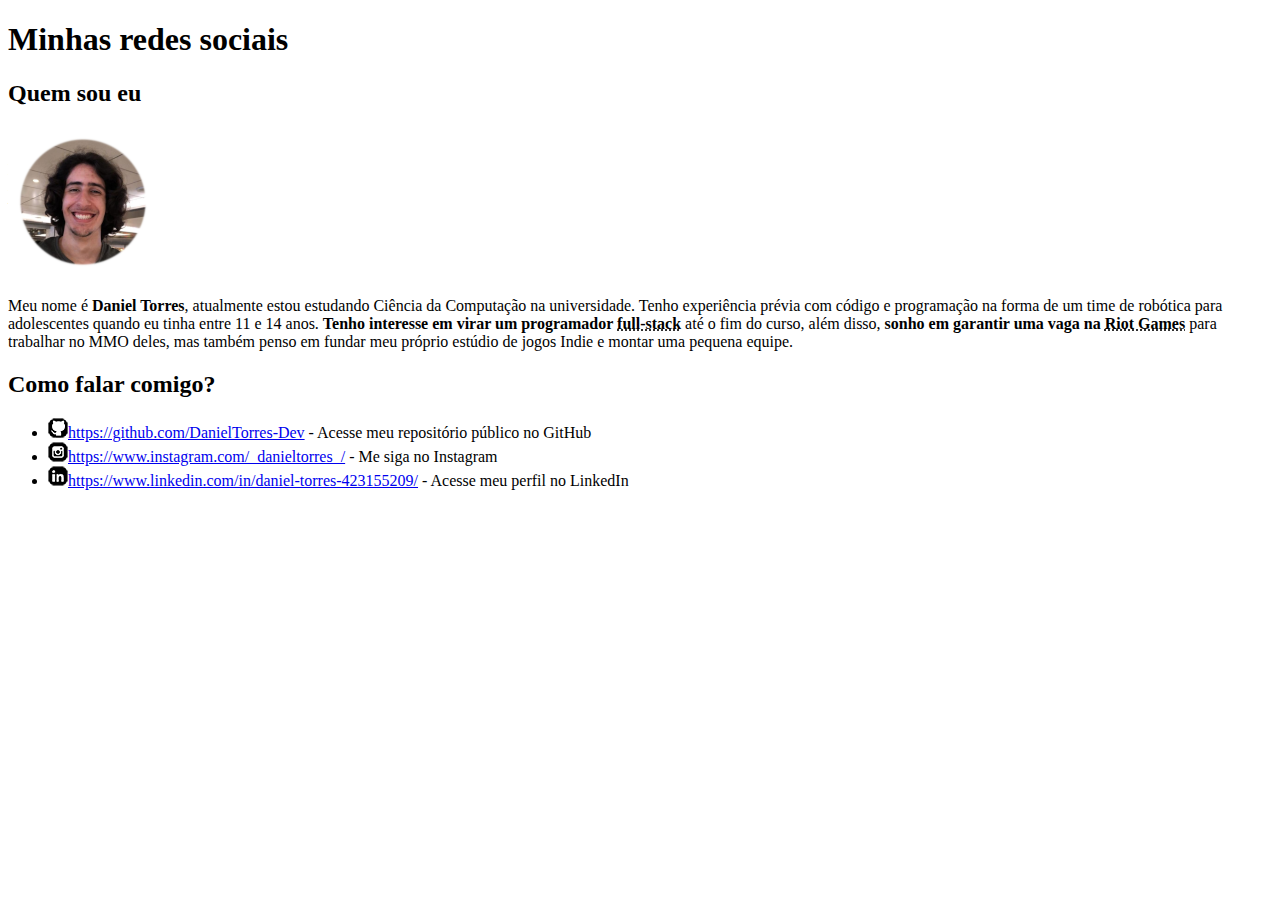
<file: Index.html>
<!DOCTYPE html>
<html lang="pt-br">
<head>
    <meta charset="UTF-8">
    <meta http-equiv="X-UA-Compatible" content="IE=edge">
    <meta name="viewport" content="width=device-width, initial-scale=1.0">
    <link rel="shortcut icon" href="Imagens/favicon.ico">
    <title>Currículo</title>
</head>
<body>
    <h1>Minhas redes sociais</h1>
    <h2>Quem sou eu</h2>
    <img src="Imagens/pp-round-150px.png" alt="Daniel Torres">
    <p>Meu nome é <strong>Daniel Torres</strong>, atualmente estou estudando Ciência da Computação na universidade. Tenho experiência prévia com código e programação na forma de um time de robótica para adolescentes quando eu tinha entre 11 e 14 anos. <b>Tenho interesse em virar um programador <abbr title="Programador que trabalha tanto com a parte visual das coisas quanto as coisas 'por trás dos panos', fazendo as coisas funcionarem.">full-stack</abbr></b> até o fim do curso, além disso, <b>sonho em garantir uma vaga na <abbr title="Empresa criadora de League of Legends, Valorant, Wild Rift e Legends of Runeterra.">Riot Games</abbr></b> para trabalhar no MMO deles, mas também penso em fundar meu próprio estúdio de jogos Indie e montar uma pequena equipe.</p>
    <h2>Como falar comigo?</h2>
    <ul>
        <li><img src="Imagens/icone-github.png" alt="Ícone do GitHub"><a href="https://github.com/DanielTorres-Dev" target="_blank" rel="External">https://github.com/DanielTorres-Dev</a> - Acesse meu repositório público no GitHub</li>
        <li><img src="Imagens/icone-instagram.png" alt="Ícone do Instagram"><a href="https://www.instagram.com/_danieltorres_/" target="_blank" type="External">https://www.instagram.com/_danieltorres_/</a> - Me siga no Instagram</li>
        <li><img src="Imagens/icone-linkedin.png" alt="Ícone LinkedIn"><a href="https://www.linkedin.com/in/daniel-torres-423155209/" target="_blank" type="External">https://www.linkedin.com/in/daniel-torres-423155209/</a> - Acesse meu perfil no LinkedIn</li>
    </ul>
</body>
</html>
</file>
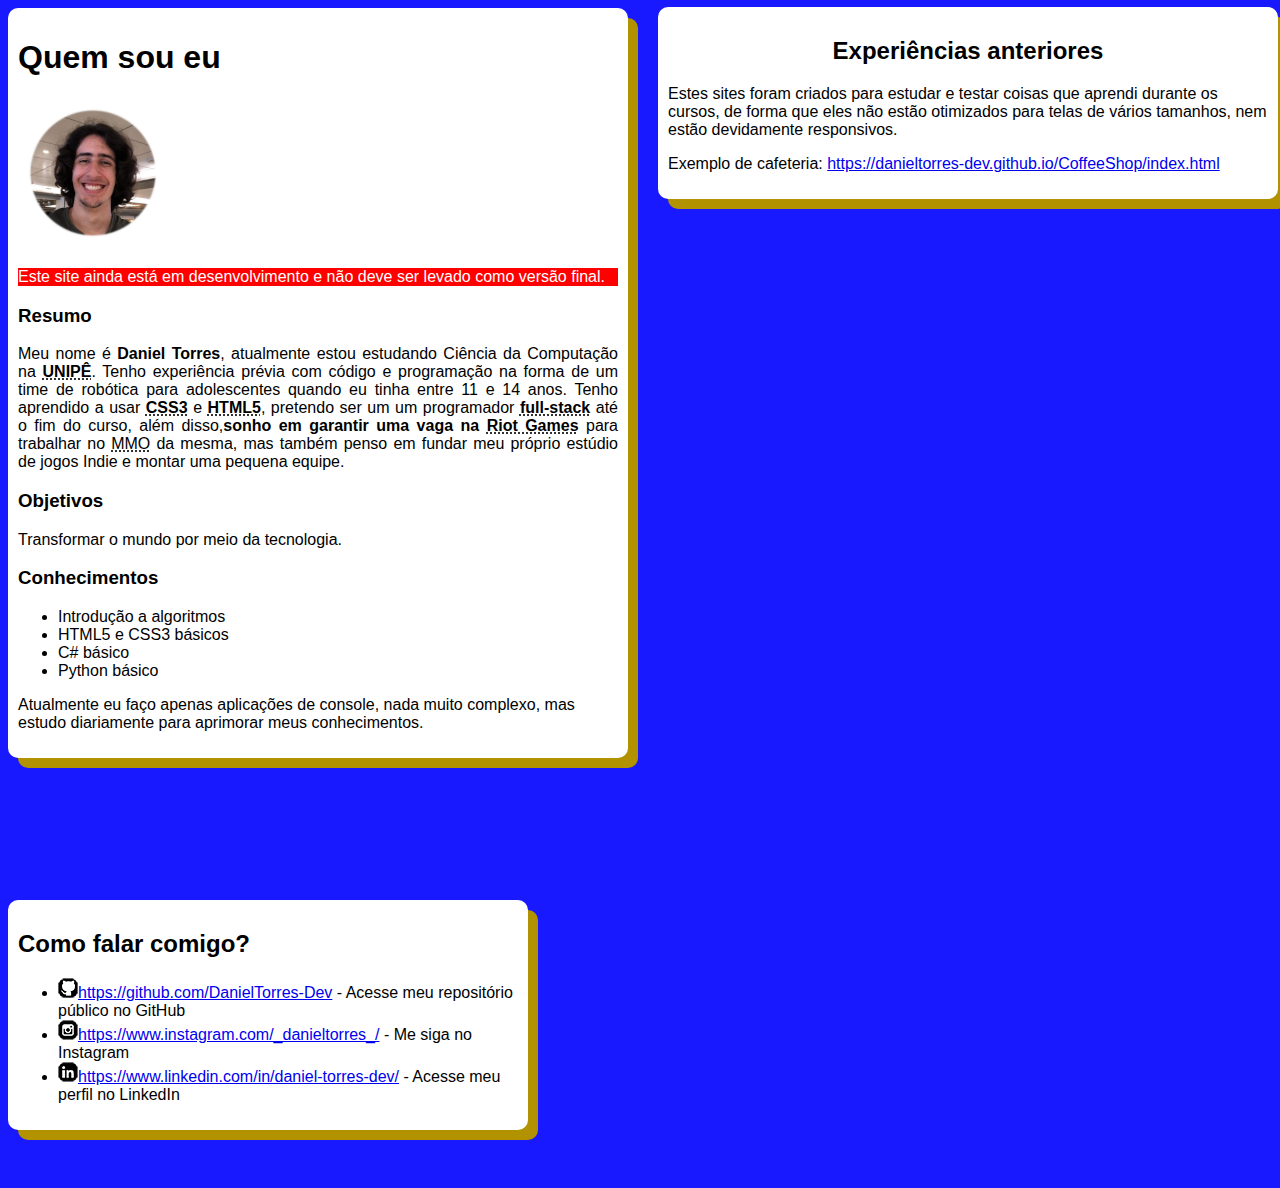
<file: index.html>
<!DOCTYPE html>
<html lang="pt-br">
<head>
    <meta charset="UTF-8">
    <meta http-equiv="X-UA-Compatible" content="IE=edge">
    <meta name="viewport" content="width=device-width, initial-scale=1.0">
    <link rel="shortcut icon" href="favicon.ico">
    <link rel="stylesheet" href="style.css">
    <title>Currículo</title>
</head>
<body>
    <main>
        <h1>Quem sou eu</h1>
        <img src="pp-round-150px.png" alt="Daniel Torres">
        <p style="background-color: red; color: white;">Este site ainda está em desenvolvimento e não deve ser levado como versão final.</p>
        <h3>Resumo</h3>
        <p class="Apresentacao">Meu nome é <strong>Daniel Torres</strong>, atualmente estou estudando Ciência da Computação na <b><abbr title="Centro universitário de João Pessoa">UNIPÊ</abbr></b>. Tenho experiência prévia com código e programação na forma de um time de robótica para adolescentes quando eu tinha entre 11 e 14 anos. Tenho aprendido a usar <b><abbr title="Folhas de estilização em cascata">CSS3</abbr></b> e <b><abbr title="Ferramenta de marcação de texto">HTML5</abbr></b>, pretendo ser um um programador <b><abbr title="Programador que trabalha tanto com a parte visual das coisas quanto as coisas 'por trás dos panos', fazendo as coisas funcionarem.">full-stack</abbr></b> até o fim do curso, além disso,<b>sonho em garantir uma vaga na <abbr title="Empresa criadora de League of Legends, Valorant, Wild Rift e Legends of Runeterra.">Riot Games</abbr></b> para trabalhar no <abbr title="Jogo massivo com múltiplos jogadores">MMO</abbr> da mesma, mas também penso em fundar meu próprio estúdio de jogos Indie e montar uma pequena equipe.</p>
        <h3>Objetivos</h3>
        <p>Transformar o mundo por meio da tecnologia.</p>
        <h3>Conhecimentos</h3>
        <ul>
            <li>Introdução a algoritmos</li>
            <li>HTML5 e CSS3 básicos</li>
            <li>C# básico</li>
            <li>Python básico</li>
        </ul>
        <p>Atualmente eu faço apenas aplicações de console, nada muito complexo, mas estudo diariamente para aprimorar meus conhecimentos.</p>
    </main>
    <div class="Trabalhos">
        <h2 style="text-align: center;">Experiências anteriores</h2>
        <p>Estes sites foram criados para estudar e testar coisas que aprendi durante os cursos, de forma que eles não estão otimizados para telas de vários tamanhos, nem estão devidamente responsivos.</p>
        <p>Exemplo de cafeteria: <a href="https://danieltorres-dev.github.io/CoffeeShop/index.html" target="_blank" type="Next">https://danieltorres-dev.github.io/CoffeeShop/index.html</a></p>
    </div>
    <div style="background-color: white;
    padding: 10px; box-shadow: 10px 10px #B39200; border-radius: 10px; width: 500px; position: relative; bottom: 50px;">
        <h2>Como falar comigo?</h2>
        <ul>
            <li><img src="icone-github.png" alt="Ícone do GitHub"><a href="https://github.com/DanielTorres-Dev" target="_blank" rel="External">https://github.com/DanielTorres-Dev</a> - Acesse meu repositório público no GitHub</li>
            <li><img src="icone-instagram.png" alt="Ícone do Instagram"><a href="https://www.instagram.com/_danieltorres_/" target="_blank" type="External">https://www.instagram.com/_danieltorres_/</a> - Me siga no Instagram</li>
            <li><img src="icone-linkedin.png" alt="Ícone LinkedIn"><a href="https://www.linkedin.com/in/daniel-torres-dev/" target="_blank" type="External">https://www.linkedin.com/in/daniel-torres-dev/</a> - Acesse meu perfil no LinkedIn</li>
        </ul>
    </div>
    
</body>
</html>
</file>
<file: style.css>
@charset "utf-8"
;*{
    font-family: sans-serif;
    background-attachment: fixed;
}
body{
    background-color: #1919FF;
}
main{
    padding:10px;
    border-radius: 10px;
    background-color: #fff;
    width: 600px;
    height: fit-content;
    box-shadow: 10px 10px #B39200;
}
.Trabalhos{
    position: relative;
    left: 650px;
    bottom: 751px;
    padding:10px;
    border-radius: 10px;
    background-color: #fff;
    width: 600px;
    height: fit-content;
    box-shadow: 10px 10px #B39200;
}
.Apresentacao{
    text-align: justify;
}
</file>
